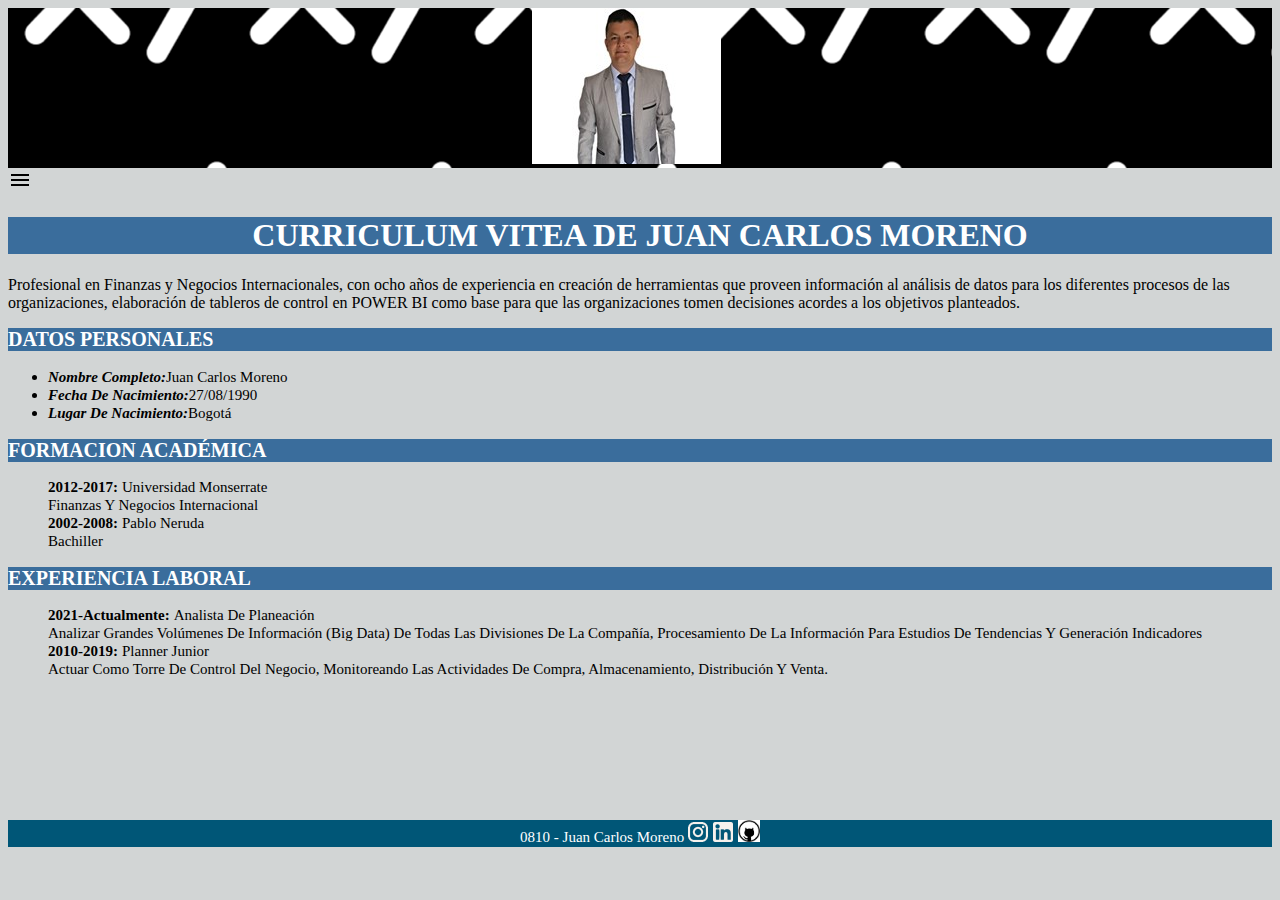
<file: index.html>
<!DOCTYPE html>
<html lang="en">
<head>
    <meta charset="UTF-8">
    <meta http-equiv="X-UA-Compatible" content="IE=edge">
    <meta name="viewport" content="width=device-width, initial-scale=1.0">
    <title>Clase7a</title>
    <link href="style.css" rel="stylesheet">

</head>
<body>
    <header>
        <div id="header-img">
            <img src="img/ImagenDocumento.jpg" alt="foto Personal">
            <img src="img/menuboton.png" alt="Bonton Menu">
        </div>
        
    
        <a href="sobremi.html">  <img  src="img/menuboton.png" alt="Bonton Menu" > </a>
        <h1>curriculum vitea de Juan Carlos Moreno</h1>
        
    </header>
    <main>
        <p>Profesional en Finanzas y Negocios Internacionales, con ocho años de experiencia en creación de herramientas que proveen información al análisis de datos para los diferentes procesos de las organizaciones, elaboración de tableros de control en POWER BI como base para que las organizaciones tomen decisiones acordes a los objetivos planteados.</p>
   
        <h2>datos personales</h2>
        <ul >
            <li><span id="incio-Listas">nombre completo:</span><span>Juan Carlos Moreno</span></li>
            <li><span id="incio-Listas">fecha de nacimiento:</span><span>27/08/1990</span></li>
            <li><span id="incio-Listas">lugar de nacimiento:</span><span>Bogotá</span></li>
        </ul>
        <h2 >formacion académica</h2>
        <ul id="Listasinfromat">
            <li><span id="Fecha-listas">2012-2017:</span>
                <span>Universidad Monserrate<br>Finanzas y Negocios Internacional</span></li>
            <li><span id="Fecha-listas">2002-2008:</span>
                <span> Pablo Neruda<br>Bachiller</span></li>
          
        </ul >

        <h2>experiencia laboral</h2>
        <ul id="Listasinfromat" >
            <li><span id="Fecha-listas">2021-Actualmente:</span>
                <span>Analista de planeación<br>Analizar grandes volúmenes de información  (Big Data) de todas las divisiones de la compañía, procesamiento de la información para estudios de tendencias y generación indicadores</span></li>
            <li><span id="Fecha-listas">2010-2019:</span>
                <span>Planner Junior <br>Actuar como torre de control del negocio, monitoreando las actividades de compra, almacenamiento, distribución y venta.</span></li>
            
        </ul>

        <br><br><br><br><br><br><br>
    </main>
    <footer>
 <span >0810 - Juan Carlos Moreno </span> 
 <img src="img/ico_instagram.png" alt="logo Instagram"> 
 <img src="img/ico_linkedin.png" alt="Logo Linkedin">
 <a href="https://github.com/juank1010/frontend1.git">
    <img id="gitgub" src="img/github1.png" alt="Logo gitgub">
</a>

    </footer>

</body>
</html>
</file>
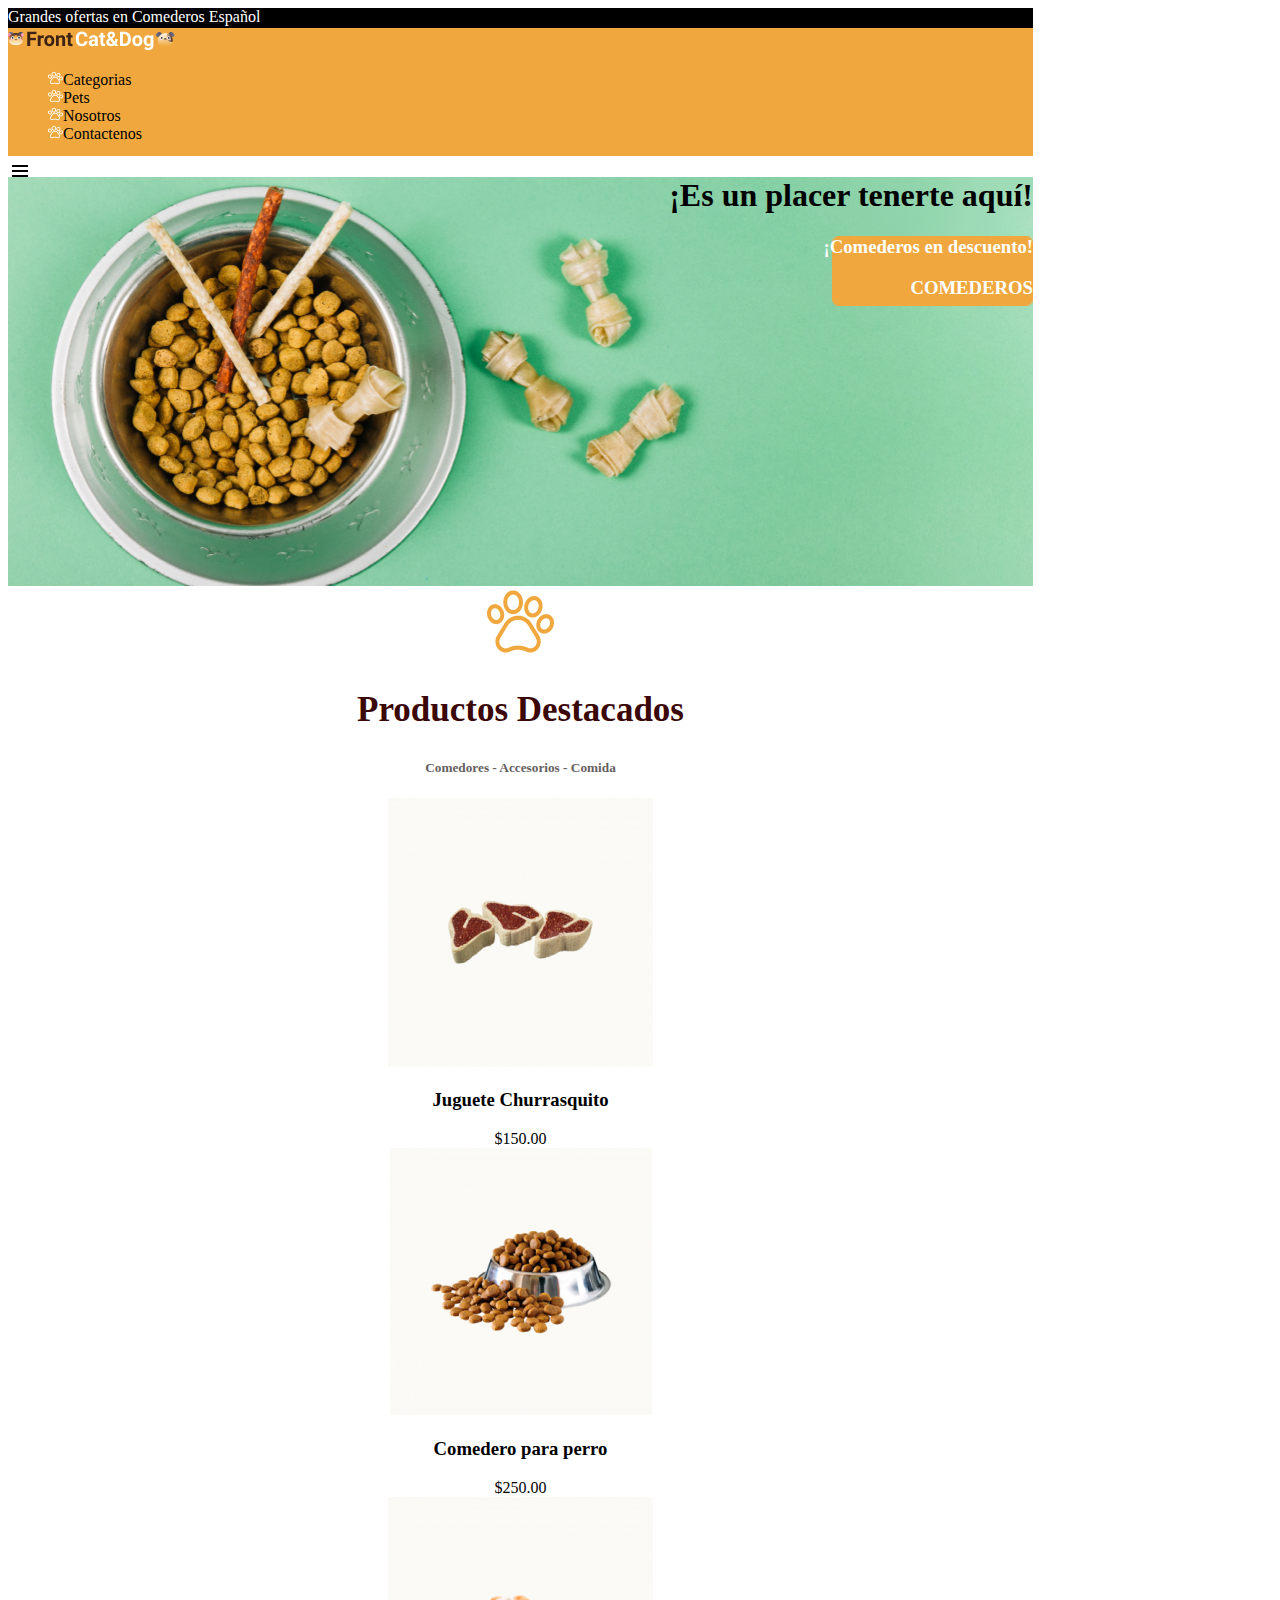
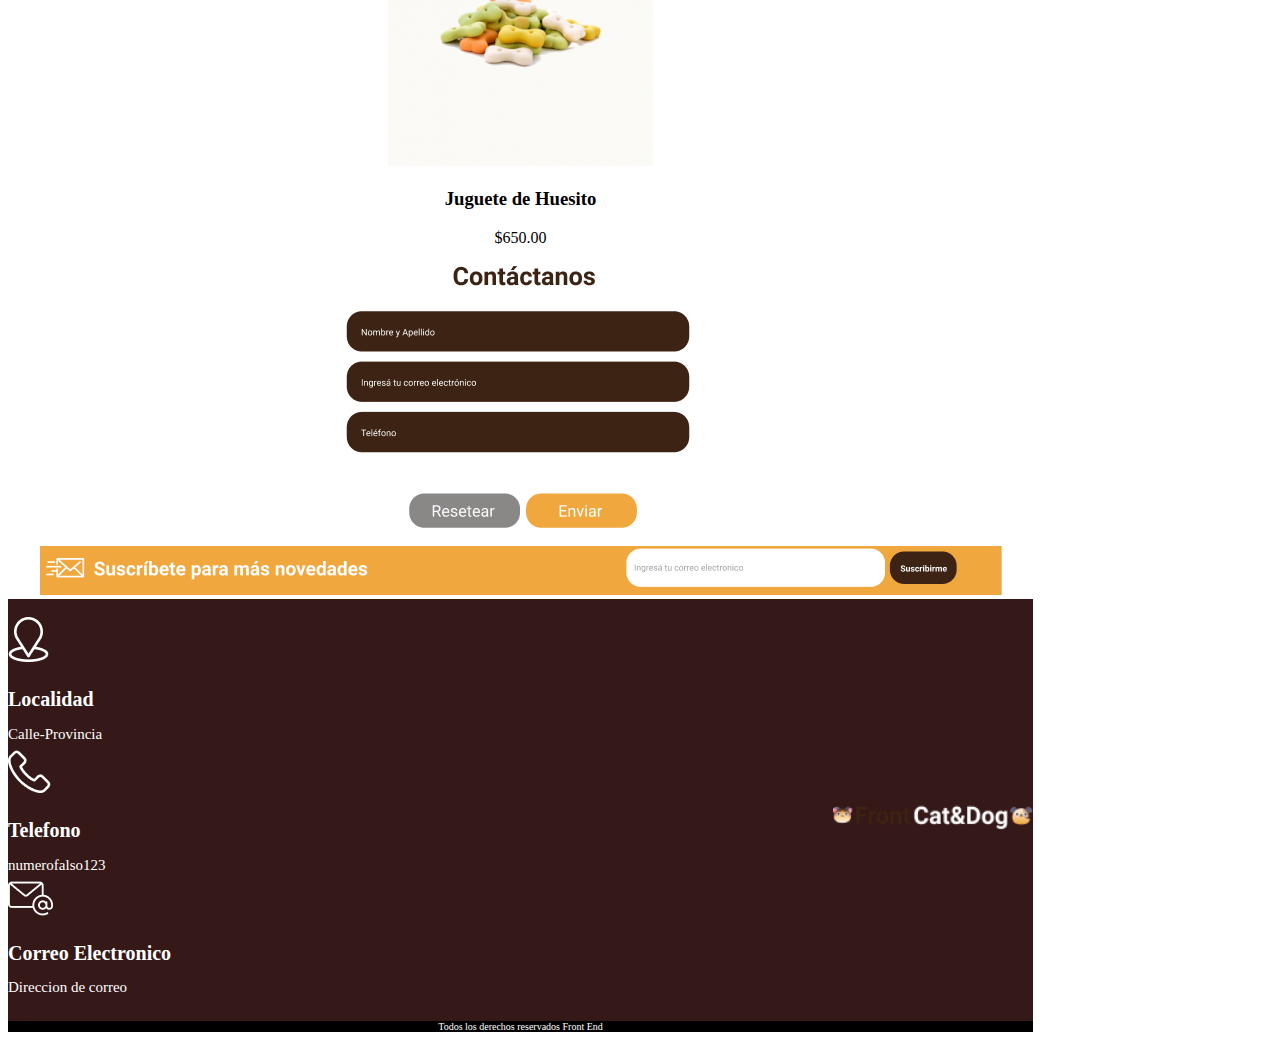
<file: CLASE9S/index.html>
<!DOCTYPE html>
<html lang="en">
  <head>
    <meta charset="UTF-8" />
    <meta name="viewport" content="width=device-width, initial-scale=1.0" />
    <meta http-equiv="X-UA-Compatible" content="ie=edge" />
    <title>Clase9s</title>
   <link rel="stylesheet" href="css/style.css">
  </head>
 
  <body>
    <header>
      <div class="headerOfer"style="background-color: black;">
        <span style="color: #fff;">Grandes ofertas en Comederos</span>
        <span style="color: #fff;">Español</span>
      </div>
      <div class="divheader" style="background-color: #f0a83e;">
        <img src="images/logo.png" />
        <nav>
          <ul type="none">
            <li><img src="images/pata.png" />Categorias</li>
            <li><img src="images/pata.png" />Pets</li>
            <li><img src="images/pata.png" />Nosotros</li>
            <li><img src="images/pata.png" />Contactenos</li>
          </ul>
          <img class="imagmenu"src="images/menu-regular-24.png" alt="">
        </nav>
      </div>
    </header>
    <main>
      <section id="banner">
       <h1 class="titlebanner">¡Es un placer tenerte aquí! </h1>
        <section class="bannerRec" align="right">
       <h3>¡Comederos en descuento!</h3>
       <h3>COMEDEROS</h3>
      </section>
      </section>
      <section id="productos">
        <article  align="center">
        <img  src="images/pawprint2.png" alt="pata de perro"/>
      </article>
        <h2>productos destacados</h2>
        <h5>Comedores - Accesorios - Comida</h5>
        <article align="center">
          <img src="images/churrasquito.png" alt="Juguete Churrasquito" />
          <h3>Juguete Churrasquito</h3>
          <span>$150.00</span>
        </article>
        <article align="center">
          <img src="images/comedero.png" alt="comedero para perro" />
          <h3>Comedero para perro</h3>
          <span>$250.00</span>
        </article>
        <article align="center">
          <img src="images/Huesito.png" alt="juguete huesito" />
          <h3>Juguete de Huesito</h3>
          <span>$650.00</span>
          <article align="center">
            <img src="images/contactos.PNG" alt="Contactenos" />
        </article>
        <article align="center">
          <img src="images/mensaje.PNG" alt="correro" />
      </article>
      
      </section>
    </main>
    <footer class="footer">
      <section class="footerInfo">
        <br>
        <img src="images/Ubicacion.png" alt="Ubicacion">
        <h5>Localidad</h5>
        <p>Calle-Provincia</p>
        <img src="images/telefono.png" alt="telefono">
        <h5>Telefono</h5>
        
        <P>numerofalso123</P>
        <img src="images/sobre.png" alt="sobre">
         <h5>Correo Electronico</h5>
         <p>Direccion de correo</p>
         
         <br>

     <div class="fooderdiv">
      <span>Todos los derechos reservados Front End </span>
   

     </div>
    </footer>
  </body>
</html>
</file>
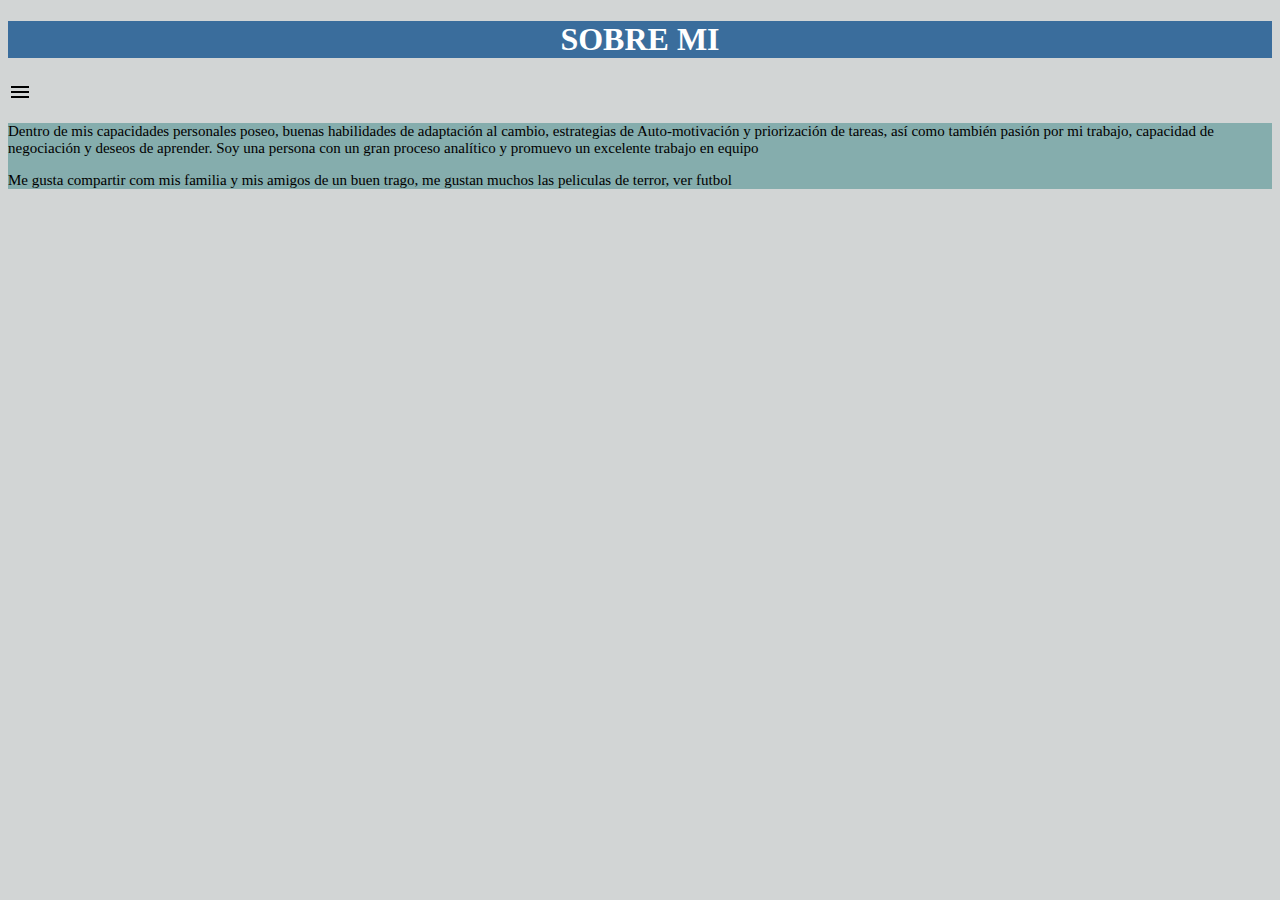
<file: sobremi.html>
<!DOCTYPE html>
<html lang="en">
<head>
    <meta charset="UTF-8">
    <meta http-equiv="X-UA-Compatible" content="IE=edge">
    <meta name="viewport" content="width=device-width, initial-scale=1.0">
    <title>sombreMI</title>
    <link href="style.css" rel="stylesheet">
</head>

<body>
    <header>
        <h1>SOBRE MI</h1>
    <a href="index.html">  <img  src="img/menuboton.png" alt="Bonton Menu" > </a>

    </header>
    <main>
    <section id="TextoSobremi">
    <P>Dentro de mis capacidades personales poseo, buenas habilidades de adaptación al cambio, estrategias de Auto-motivación y priorización de tareas, así como también pasión por mi trabajo, capacidad de negociación y deseos de aprender.
        Soy una persona con un gran proceso analítico y promuevo un excelente trabajo en equipo</P>
    <P>Me gusta compartir com mis familia y mis amigos de un buen trago, me gustan muchos las peliculas de terror, ver futbol</P>
</section>
</main>
<footer>
    
</footer>
</body>
</html>
</file>
<file: style.css>
@import url ('https://fonts.googleapis.com/css2? family = Gideon + Roman & display = swap');

body{
    background-color: rgba(194, 199, 198, 0.74);
}
#header-img{
    text-align: center;
    background-image: url(img/developer2.png);
    background-position:center;
    background-color:#1a1515;
    background-attachment: fixed;
}
h1{
    background-color: #3a6d9c;
    color:#ffffff;
    text-align: center;
    text-transform: uppercase;
}
h2{
    background-color: #3a6d9c;
    color:#ffffff;
    font-family: ''Gideon Roman', cursiva';
    font-style: normal; 
    font-size: 20px;
    font-weight: 700;
    line-height:16,94px;
    text-transform: uppercase;
}
#incio-Listas{
    font-family: 'Gideon Roman', cursiva;
    font-style: italic;
    font-size: 15px;
    font-weight: 700;
    line-height: 12,7px;
    text-transform: capitalize;
}
#Listasinfromat{
    list-style: none;

}
#Fecha-listas{
    font-family: 'Gideon Roman', cursiva;
    font-style: normal;
    font-size: 15px;
    font-weight: 700;
    line-height: 12,7px;

    text-transform: capitalize;
}
#TextoSobremi{
    background-color: rgb(133, 173, 173);
    font-family: 'Gideon Roman', cursiva;
    font-size: 15px;
    font-weight: 400;
    line-height: 12,7px;
}
span{
    font-family: 'Gideon Roman', cursiva;
    font-style: normal;
    font-size: 15px;
    font-weight: 400;
    line-height: 12,7px;
   
    text-transform: capitalize;
    text-align: justify;

    
}
footer{
    background-color:#005677;
    color:#ffffff;
    font-family: 'Gideon Roman', cursiva;
    font-style: normal;
    font-size: 20px;
    font-weight: 700;
    line-height: 16,94px;
    text-align: center;
    text-transform: uppercase;
}
#gitgub{
    width: 22px;
    height: auto;
}
</file>
<file: CLASE9S/css/style.css>
@import url ('https://fonts.googleapis.com/css2? family = Roboto: wght @ 500 & display = swap'); </sty

*{
    padding: 0;
    margin: 0;
    font-family:'Roboto', sans-serif;;
}


#banner{
    background-image: url(../images/Imagensfondo.png);             
    background-size: cover,cover;
    background-position: center,right;
    background-repeat: no-repeat, no-repeat;
    width: 1025px;
    height: 409px;
}

.bannerRec{
    background-image: url("../images/Rectangle\ 6.png");
  background-repeat: no-repeat;
  background-size: contain;
  background-position: right;
  
  height: 70px;
  
}
.bannerRec h3{
    
    color: white;

}
.divheader{
    width: 1025px;
    height: 128px;

}
.footerInfo{
    background-color:rgb(53, 24, 24);
    background-size: 500px;
    width: 1025px;
    background-image: url("../images/logo.png");
    background-size: 200px;
    background-position: right;
    background-repeat: no-repeat;
 
}
.footerInfo h5{
    
    
    line-height:1px;
    color: white;
    font-size: 20px;

}
.footerInfo p{
    line-height:1px;
    color: white;
    font-size: 15px;
   
  

}
.fooderdiv{
    background-color: black;
    color: white;
    text-align: center;
    font-size: 10px;
}
.header{
    width: 1025px;
    height:500px;
}
.headerOfer{
    width: 1025px;
    height:20px;
}
#productos{
    width: 1025px;

}
#productos h2{
    text-transform: capitalize;
    font-size: 35px;
    text-align:center;
    color:rgb(59, 7, 7)


}
#productos h5{ 
    text-align:center;
    color:rgb(102, 96, 96)
}
.titlebanner{
    text-align: right;

}
</file>
